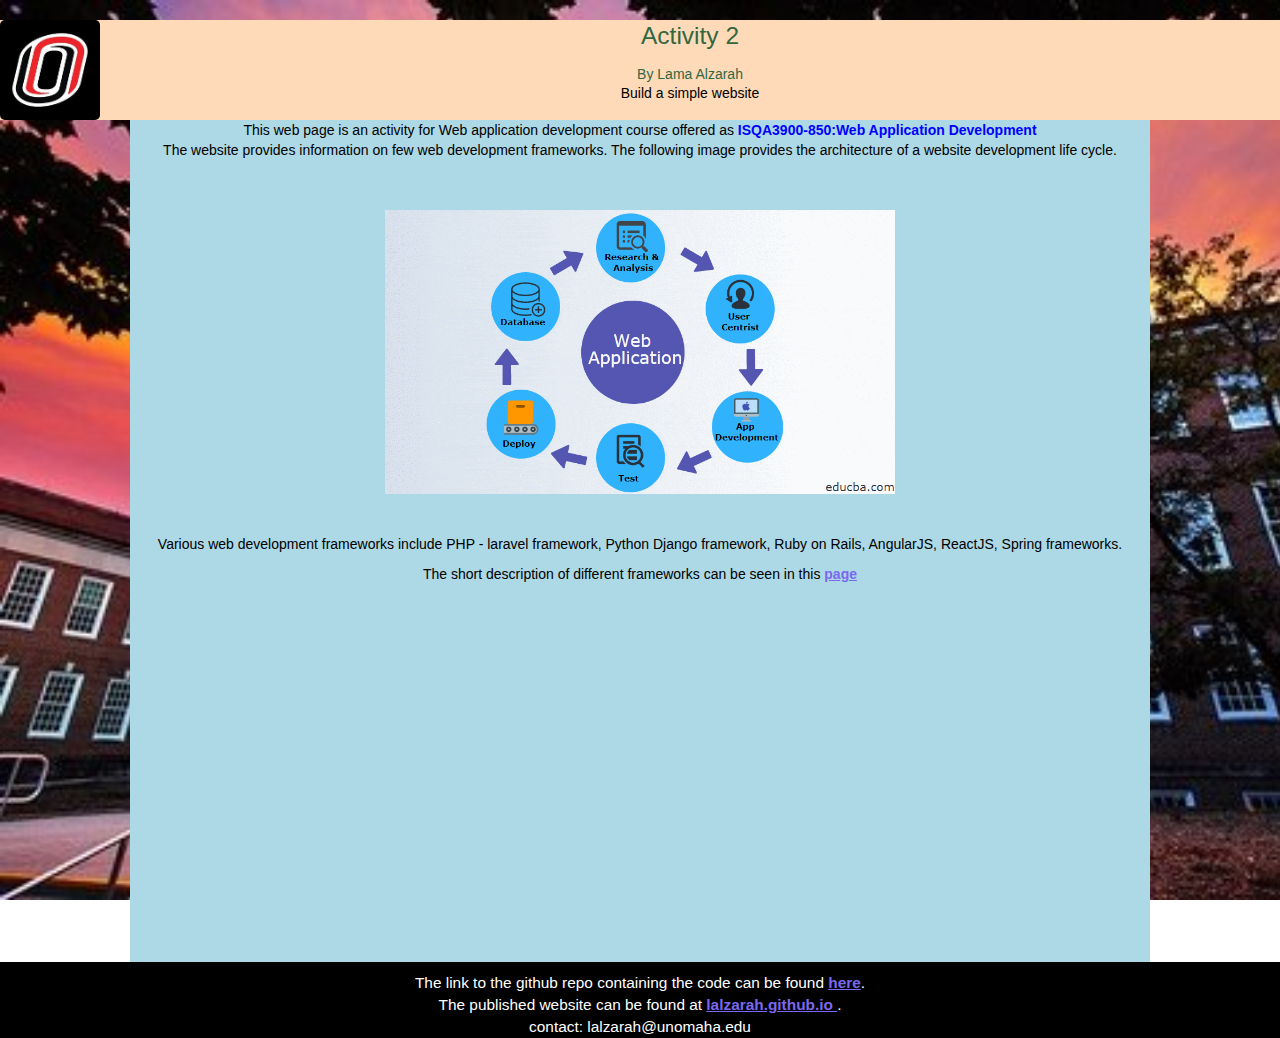
<file: index.html>
<!DOCTYPE html>
<html lang="en">
<head>
    <meta charset="UTF-8">

    <title>Web Application Development - About</title>
    <meta name="viewport" content="width=device-width, initial-scale=1.0">
    <link rel="stylesheet" href="https://maxcdn.bootstrapcdn.com/bootstrap/3.3.4/css/bootstrap.min.css">
    <link href="main.css" rel="stylesheet" type="text/css" media="screen,projection" >
</head>
<body>
 <header>
 <a href="#"><img src="logo.png" class="logos" id="logo"/></a>
   <h1>Activity 2</h1>
   <br>
    <h2>By Lama Alzarah</h2>
	
	<p> Build a simple website</p>
  </header>
 <hr>
 <hr>
	<div id="wrapper" class="mydiv"  >
   

            <p>
			<br><br>
            This web page is an activity for Web application development course offered as <b style="color:blue;">ISQA3900-850:Web Application Development</b>
			<br>
			The website provides information on few web development frameworks. The following image provides the architecture of a website development life cycle. 
			</p>
			<br><br>
            <img src="web.jpg" alt="Web application development lifecycle"/>
			<br><br>
			<p>
			Various web development frameworks include PHP - laravel framework, Python Django framework, Ruby on Rails, AngularJS, ReactJS, Spring frameworks.
			</p>
			The short description of different frameworks can be seen in this <a href="frameworks.html" target="_blank"><b>page</b></a>
			
			
	

  </div>
  
  <footer>
  <p>
  The link to the github repo containing the code can be found <a href="https://github.com/lalzarah/4900-Activity2" target="_blank"><b>here</b></a>.<br>
  The published website can be found at <a href="https://lalzarah.github.io" target="_blank"><b> lalzarah.github.io </b></a>. <br>
  contact: lalzarah@unomaha.edu
  </p>
  

  </footer>

</body>


</html>
</file>
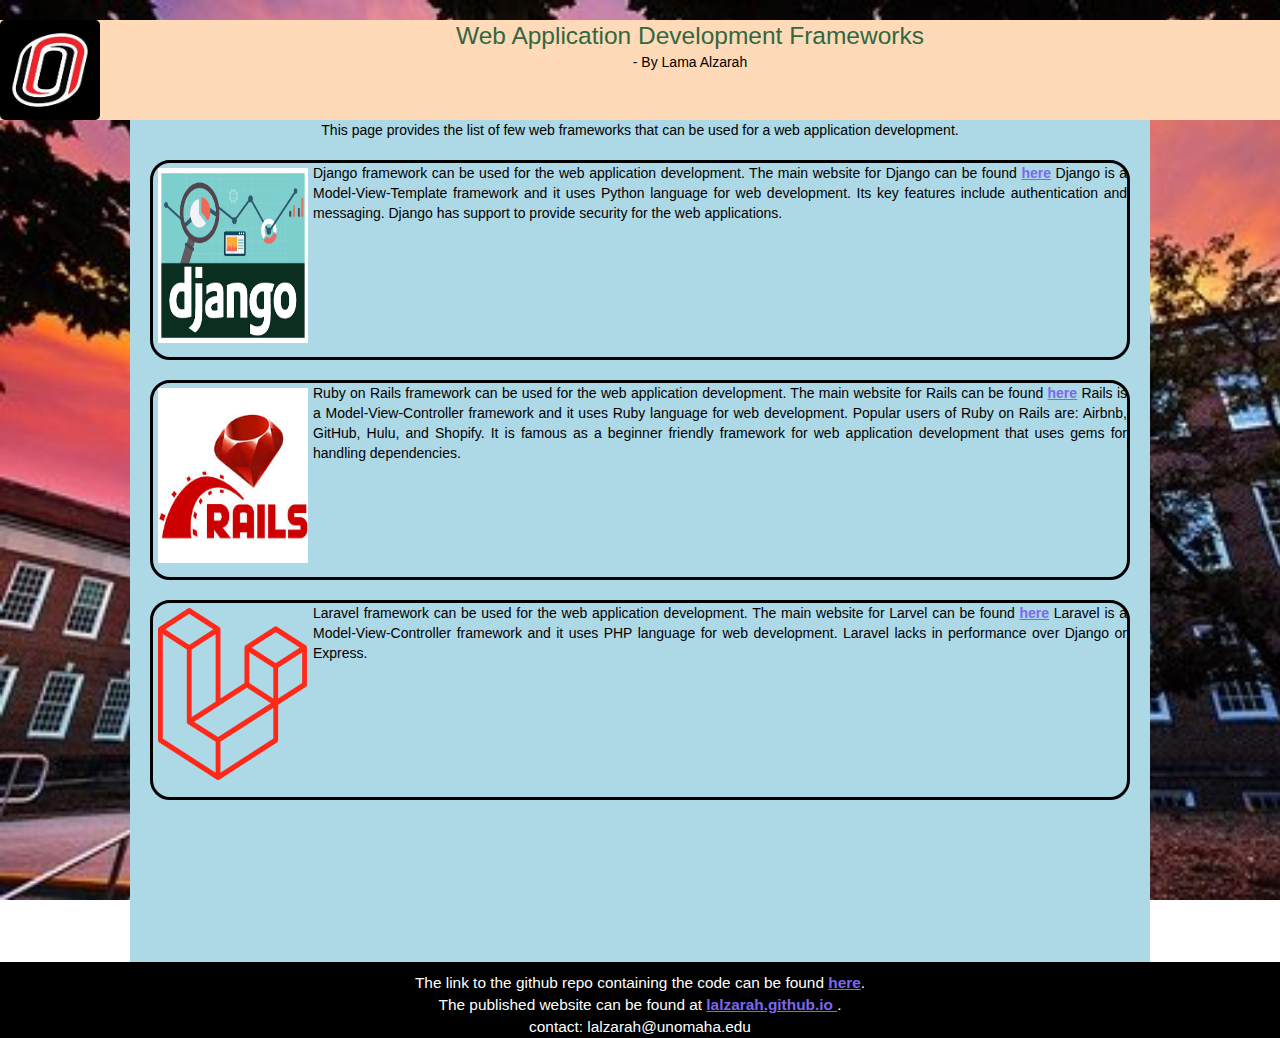
<file: frameworks.html>
<!DOCTYPE html>
<html lang="en">
<head>
    <meta charset="UTF-8">

    <title>Web Application Development - frameworks</title>
    <meta name="viewport" content="width=device-width, initial-scale=1.0">
    <link rel="stylesheet" href="https://maxcdn.bootstrapcdn.com/bootstrap/3.3.4/css/bootstrap.min.css">
    <link href="main.css" rel="stylesheet" type="text/css" media="screen,projection" >
</head>
<body>
 <header>
 <a href="#"><img src="logo.png" class="logos" id="logo"/></a>
   <h1>Web Application Development Frameworks</h1>
    <p>- By Lama Alzarah</p>

  </header>
 <hr>
 <hr>
	<div id="wrapper" class="mydiv" >
  <p>
  This page provides the list of few web frameworks that can be used for a web application development.
  </p>
  <div class="mysection">
			
			
			<img src="django.jpg" class="myimage"/>
			<p >
			Django framework can be used for the web application development. The main website for Django can be found <a href="https://www.djangoproject.com/"><b>here</b></a>
			Django is a Model-View-Template framework and it uses Python language for web development. Its key features include authentication and messaging. Django has support to provide security for the web applications.
            </P>
			<br>
		</div>	
		<section class="mysection">
			<p>
			
			<img src="rails.jpg" class="myimage"/>
			
			Ruby on Rails framework can be used for the web application development. The main website for Rails can be found <a href="https://rubyonrails.org/"><b>here</b></a>
			Rails is a Model-View-Controller framework and it uses Ruby language for web development. Popular users of Ruby on Rails are: Airbnb, GitHub, Hulu, and Shopify. It is famous as a beginner friendly framework for web application development that uses gems for handling dependencies.

            </P>
			<br>
		</section>	
		<section class="mysection">
			<p>
			
			<img src="php.png" class="myimage"/>
			
			Laravel framework can be used for the web application development. The main website for Larvel can be found <a href="https://laravel.com/"><b>here</b></a>
			Laravel is a Model-View-Controller framework and it uses PHP language for web development. Laravel lacks in performance over Django or Express.

            </P>
			<br>
		</section>	
	

  </div>
  <footer>
  <p>
  The link to the github repo containing the code can be found <a href="https://github.com/lalzarah/4900-Activity2" target="_blank"><b>here</b></a>.<br>
  The published website can be found at <a href="https://lalzarah.github.io" target="_blank"><b> lalzarah.github.io </b></a>. <br>
  contact: lalzarah@unomaha.edu
  </p>
 </footer>
</body>
</html>
</file>
<file: main.css>
/*************************************
GENERAL
**************************************/
a {
 text-decoration: underline;
 }

img {
max-width: 100%;
display:block;
  margin-left: auto;
  margin-right: auto;
  width: 50%;
}



 html, body {
   font-family: "Arial", Helvetica, sans-serif;
	height: 100%;

 }


 #wrapper {
   max-width: 1020px;
   margin: 0 auto;
   
   height: 100%;

 
 }


 a {
   color: MEDIUMSLATEBLUE;

 }

 h3 {
     margin: 0 0 1em 0;
 }


/*************************************
HEADING
**************************************/

header {
  float: left;
  margin: 0 0 0 0;
  padding: 0 0 0 0;
  width: 100%;

}



#logo {
   text-align: center;
   margin: 0;

 }

 h1  {
 font-family: "Arial", Helvetica, sans-serif;
 margin: 10px 0;
 font-size: 1.75em;
 font-weight: normal;
 line-height: 0.5;
 text-align: center;
 color: 	#FF0000;

 }

 h2  {


 font-size: 1.00em;
 font-weight: normal;
 margin: -5px 0 0;
 }


h3  {


    font-size: 1.1em;
    font-weight: 700;
    margin: 15px 0 0;
}







/*************************************
NAVIGATION
**************************************/
 nav {
	text-align: center;
	padding: 10px 0;
	margin: 20px 0 0;
  }

  nav ul  {
    list-style: none;
	margin: 0 10px;
	padding: 0;
}

nav li {
  display: inline-block;

}



/*************************************
FOOTER
**************************************/
 footer {
 font-size: 1.1em;
 text-align: center;
 clear: both;
 padding-top: 10px;
 color: #ccc;
 background-color: #000;
    color: #fff;


   left: 0;
   bottom: 0;
   width: 100%;

 }

/*************************************
PAGE:
**************************************/
.mydiv {
	background: lightblue;
   text-align: center;
   display: block;
 
	}


.mysection{
	display:flex;
	
   vertical-align: middle;
	border-style: solid;
    height:200px;
    margin:20px;
    border-radius: 20px; 
	text-align: justify;
	vertical-align: middle;

	
}
.myimage {
    float:left;
    width:150px;
    height:175px;
    margin:5px;
    
}


.logos {
	float:left;
    display: block;

    margin: 0 auto 30px;
    border-radius: 5px;
	  width: 100px;
  height: 100px;
}

/*************************************
COLORS
**************************************/


 /* green header*/
  header {
	
   background: PEACHPUFF;
   border-color: #599a68;
   text-align:center;


 }

 /* logo text*/

 h1,h2  {
    color: #32673f;
}

/* nav background on mobile devices*/
nav {
   background: #599a6b;
}

nav a, nav a:visited {
	color: #fff;
}

/* selected nav link color*/
nav a.selected, nav a:hover {
  color: #32673f;
}
/* site body*/
body {
    background-color: #fff;
    color: #000;
	background-image: url("background.jpg");
	background-repeat: no-repeat;
	background-size: cover; 
	overflow:auto;
}
</file>
